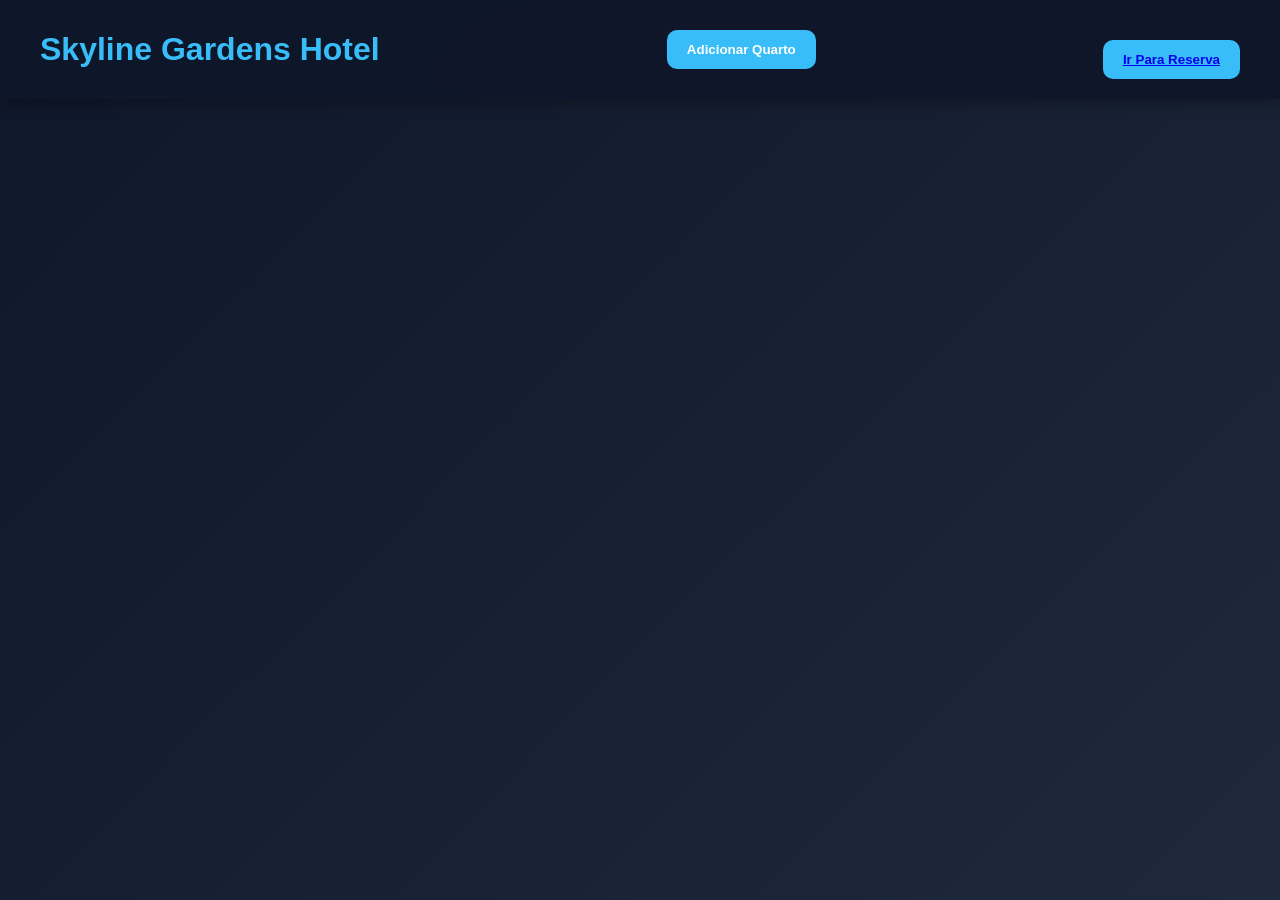
<file: hotel/web/index.html>
<!DOCTYPE html>
<html lang="pt">

<head>
<meta charset="UTF-8">
<meta name="viewport" content="width=device-width, initial-scale=1.0">
<title>Skyline Gardens Hotel</title>

<link rel="stylesheet" href="style.css">
</head>

<body>

<header>

<h1>Skyline Gardens Hotel</h1>

<button onclick="cadastro.classList.remove('oculto')">
Adicionar Quarto
</button>
<div class="button-reserva">
    <button><a href="reserva.html">Ir Para Reserva</a></button>
</div>

</header>


<main></main>



<div id="cadastro" class="modal oculto">

<div class="janela">

<h2>Adicionar Quarto</h2>

<form id="formCad">

<label>Número do Quarto</label>
<input type="text" id="numero" required>


<label>Suítes</label>
<select id="tipo">
    <option value="SUITE_VIP">Suíte VIP</option>
    <option value="SUITE_MASTER">Suíte Master</option>
    <option value="SUITE_LUXO">Suíte Luxo</option>
    <option value="SUITE_CASAL">Suíte Casal</option>
</select>

<br><br>

<button type="reset" onclick="cadastro.classList.add('oculto')">
Cancelar
</button>

<button type="submit">
Salvar
</button>

</form>

</div>

</div>

<div id="detalhes" class="modal oculto">

<div class="janela">

<h2 id="tituloQuarto"></h2>


<p><b>Número Quarto</b></p>
<input type="text" id="numeroEdit">
<p><b>Suítes</b></p>
<select id="tipoEdit">
<option value="SUITE_VIP">Suíte VIP</option>
<option value="SUITE_MASTER">Suíte Master</option>
<option value="SUITE_LUXO">Suíte Luxo</option>
<option value="SUITE_CASAL">Suíte Casal</option>
</select>

<br><br>

<button onclick="salvarQuarto()">Salvar</button>

<button onclick="excluirQuartoAtual()">Excluir</button>

<button onclick="detalhes.classList.add('oculto')">
Fechar
</button>

</div>

</div>


<script src="script.js"></script>

</body>
</html>
</file>
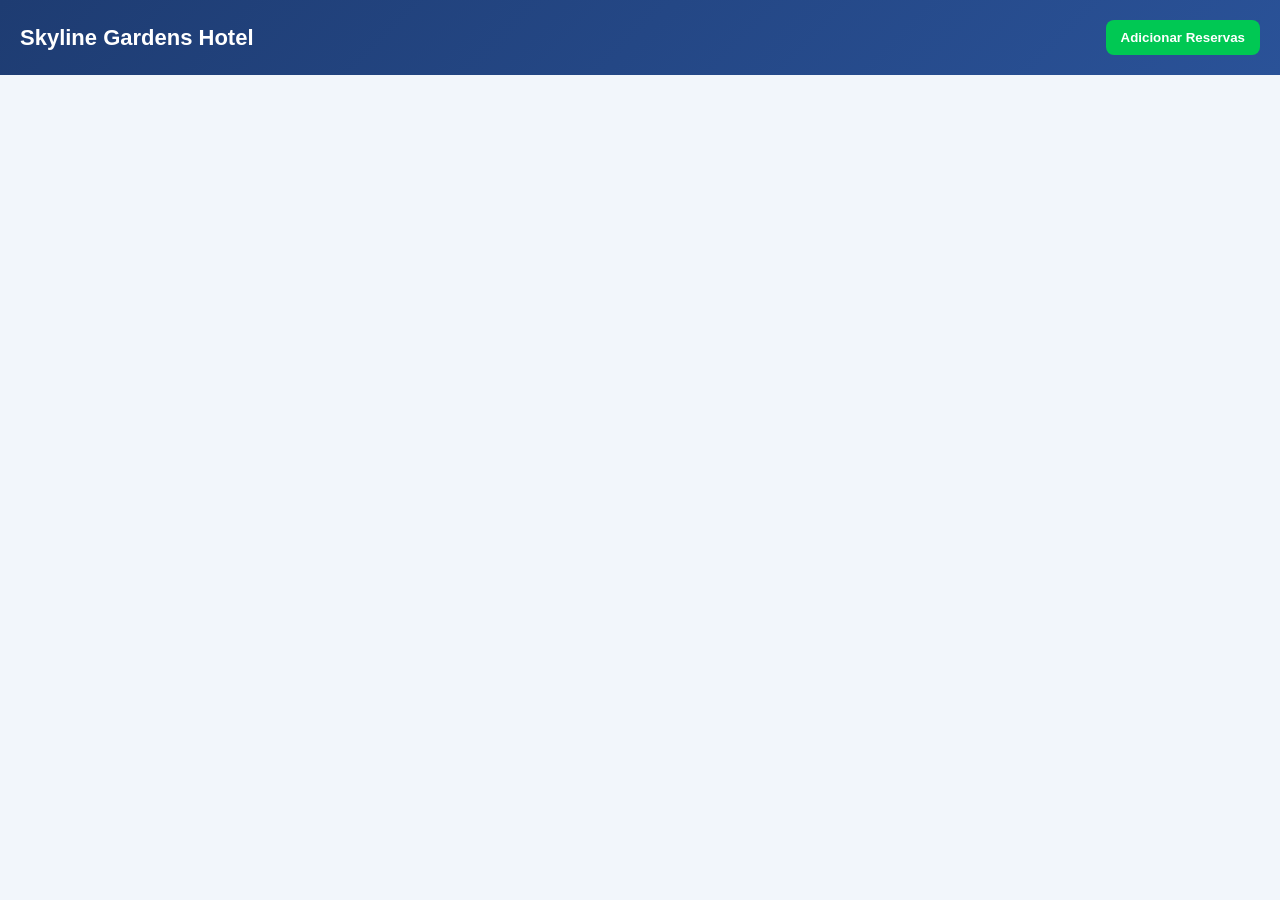
<file: hotel/web/reserva.html>
<!DOCTYPE html>
<html lang="pt">

<head>
<meta charset="UTF-8">
<meta name="viewport" content="width=device-width, initial-scale=1.0">
<title>Skyline Gardens Hotel</title>

<link rel="stylesheet" href="style.reserva.css">
</head>

<body>

<header>

<h1>Skyline Gardens Hotel</h1>

<button onclick="cadastro.classList.remove('oculto')">
Adicionar Reservas
</button>

</header>


<main></main>



<div id="cadastro" class="modal oculto">

<div class="janela">

<h2>Adicionar Reserva</h2>

<form id="formCad">

<label>Nome do Hospede</label>
<input type="text" id="hospede" required>


<label>Data de Entrada</label>
<input type="text" id="data_entrada" required>

<label>Data de Saída</label>
<input type="text" id="data_saida" required>

<label>Número do quarto</label>
<input type="number" id="quarto_id" required>

<br><br>

<button type="reset" onclick="cadastro.classList.add('oculto')">
Cancelar
</button>

<button type="submit">
Salvar
</button>

</form>

</div>

</div>

<div id="detalhes" class="modal oculto">

<div class="janela">

<h2 id="tituloReserva"></h2>


<p><b>Nome do Hospede</b></p>
<input type="text" id="hospedeEdit">
<p><b>Data de Entrada</b></p>
<input type="text" id="dataEdit">
<p><b>Data de Saída</b></p>
<input type="text" id="data_saidaEdit">
<p><b>Quarto numero</b></p>
<input type="number" id="quarto_idEdit">

<br><br>

<button onclick="salvarReserva()">Salvar</button>

<button onclick="excluirReservaAtual()">Excluir</button>

<button onclick="detalhes.classList.add('oculto')">
Fechar
</button>

</div>

</div>


<script src="script.reserva.js"></script>

</body>
</html>
</file>
<file: hotel/web/style.css>
*{
    margin:0;
    padding:0;
    box-sizing:border-box;
    font-family: 'Segoe UI', Tahoma, Geneva, Verdana, sans-serif;
}

body{
    background: linear-gradient(135deg, #0f172a, #1e293b);
    min-height:100vh;
    color:#fff;
}


header{
    background: rgba(15,23,42,0.95);
    backdrop-filter: blur(10px);
    padding:20px 40px;
    display:flex;
    justify-content:space-between;
    align-items:center;
    box-shadow:0 4px 15px rgba(0,0,0,0.3);
}

header h1{
    font-size:2rem;
    color:#38bdf8;
}

header button{
    background:#38bdf8;
    color:#fff;
    border:none;
    padding:12px 20px;
    border-radius:10px;
    cursor:pointer;
    font-weight:bold;
    transition:.3s;
}

header button:hover{
    background:#0ea5e9;
    transform:translateY(-2px);
}


main{
    padding:30px;
    display:grid;
    grid-template-columns:repeat(auto-fill,minmax(250px,1fr));
    gap:20px;
}


.card{
    background:#1e293b;
    border-radius:15px;
    padding:20px;
    box-shadow:0 6px 20px rgba(0,0,0,.3);
    transition:.3s;
    cursor:pointer;
}

.card:hover{
    transform:translateY(-5px);
    box-shadow:0 10px 25px rgba(0,0,0,.5);
}

.card h3{
    color:#38bdf8;
    margin-bottom:10px;
}

.card p{
    color:#cbd5e1;
}


.modal{
    position:fixed;
    inset:0;
    background:rgba(0,0,0,.7);
    display:flex;
    justify-content:center;
    align-items:center;
    z-index:1000;
}

.oculto{
    display:none;
}

.janela{
    background:#1e293b;
    width:90%;
    max-width:500px;
    padding:30px;
    border-radius:20px;
    box-shadow:0 15px 40px rgba(0,0,0,.5);
    animation:aparecer .25s ease;
}

@keyframes aparecer{
    from{
        opacity:0;
        transform:scale(.9);
    }
    to{
        opacity:1;
        transform:scale(1);
    }
}

.janela h2{
    text-align:center;
    margin-bottom:20px;
    color:#38bdf8;
}


label{
    display:block;
    margin-top:15px;
    margin-bottom:5px;
    font-weight:600;
}

input,
select{
    width:100%;
    padding:12px;
    border:none;
    border-radius:10px;
    background:#334155;
    color:#fff;
    outline:none;
    font-size:15px;
}

input:focus,
select:focus{
    border:2px solid #38bdf8;
}


button{
    border:none;
    border-radius:10px;
    padding:12px 18px;
    cursor:pointer;
    font-weight:bold;
    transition:.3s;
}

button[type="submit"]{
    background:#22c55e;
    color:white;
}

button[type="submit"]:hover{
    background:#16a34a;
}

button[type="reset"]{
    background:#ef4444;
    color:white;
    margin-right:10px;
}

button[type="reset"]:hover{
    background:#dc2626;
}

.janela button:not([type]){
    margin-top:10px;
    margin-right:8px;
}

.janela button:nth-child(1){
    background:#22c55e;
    color:white;
}

.janela button:nth-child(2){
    background:#ef4444;
    color:white;
}

.janela button:nth-child(3){
    background:#64748b;
    color:white;
}


@media(max-width:600px){

    header{
        flex-direction:column;
        gap:15px;
        text-align:center;
    }

    .janela{
        width:95%;
        padding:20px;
    }
}

.button-reserva {
    display: flex;
    justify-content: center;
    margin-top: 20px;
}

.btn-reserva {
    background-color: #ff6b00;
    color: white;
    padding: 12px 25px;
    text-decoration: none;
    font-size: 16px;
    font-weight: bold;
    border-radius: 8px;
    
}
</file>
<file: hotel/web/style.reserva.css>
* {
    margin: 0;
    padding: 0;
    box-sizing: border-box;
    font-family: Arial, Helvetica, sans-serif;
}


body {
    background: #f2f6fb;
    color: #333;
}


header {
    background: linear-gradient(135deg, #1e3c72, #2a5298);
    color: white;
    padding: 20px;
    display: flex;
    justify-content: space-between;
    align-items: center;
}

header h1 {
    font-size: 22px;
}


button {
    cursor: pointer;
    border: none;
    padding: 10px 15px;
    border-radius: 8px;
    font-weight: bold;
    transition: 0.3s;
}


header button {
    background: #00c853;
    color: white;
}

header button:hover {
    background: #00a844;
}


main {
    padding: 20px;
}


.modal {
    position: fixed;
    top: 0;
    left: 0;
    width: 100%;
    height: 100%;
    background: rgba(0,0,0,0.6);
    display: flex;
    justify-content: center;
    align-items: center;
    z-index: 1000;
}


.oculto {
    display: none;
}


.janela {
    background: white;
    padding: 25px;
    border-radius: 12px;
    width: 90%;
    max-width: 400px;
    box-shadow: 0 10px 30px rgba(0,0,0,0.3);
    animation: aparecer 0.3s ease;
}


@keyframes aparecer {
    from {
        transform: scale(0.8);
        opacity: 0;
    }
    to {
        transform: scale(1);
        opacity: 1;
    }
}


.janela h2 {
    margin-bottom: 15px;
    color: #1e3c72;
}


label, p {
    font-size: 14px;
    margin-top: 10px;
    display: block;
    color: #444;
}


input {
    width: 100%;
    padding: 10px;
    margin-top: 5px;
    border-radius: 8px;
    border: 1px solid #ccc;
    outline: none;
    transition: 0.3s;
}

input:focus {
    border-color: #2a5298;
    box-shadow: 0 0 5px rgba(42,82,152,0.3);
}


form button {
    margin-top: 15px;
    width: 48%;
}


form button[type="reset"] {
    background: #e53935;
    color: white;
}

form button[type="reset"]:hover {
    background: #c62828;
}


form button[type="submit"] {
    background: #2a5298;
    color: white;
}

form button[type="submit"]:hover {
    background: #1e3c72;
}


#detalhes button {
    width: 100%;
    margin-top: 10px;
}

#detalhes button:nth-child(1) {
    background: #2a5298;
    color: white;
}

#detalhes button:nth-child(2) {
    background: #e53935;
    color: white;
}

#detalhes button:nth-child(3) {
    background: #777;
    color: white;
}

#detalhes button:hover {
    opacity: 0.9;
}
</file>
